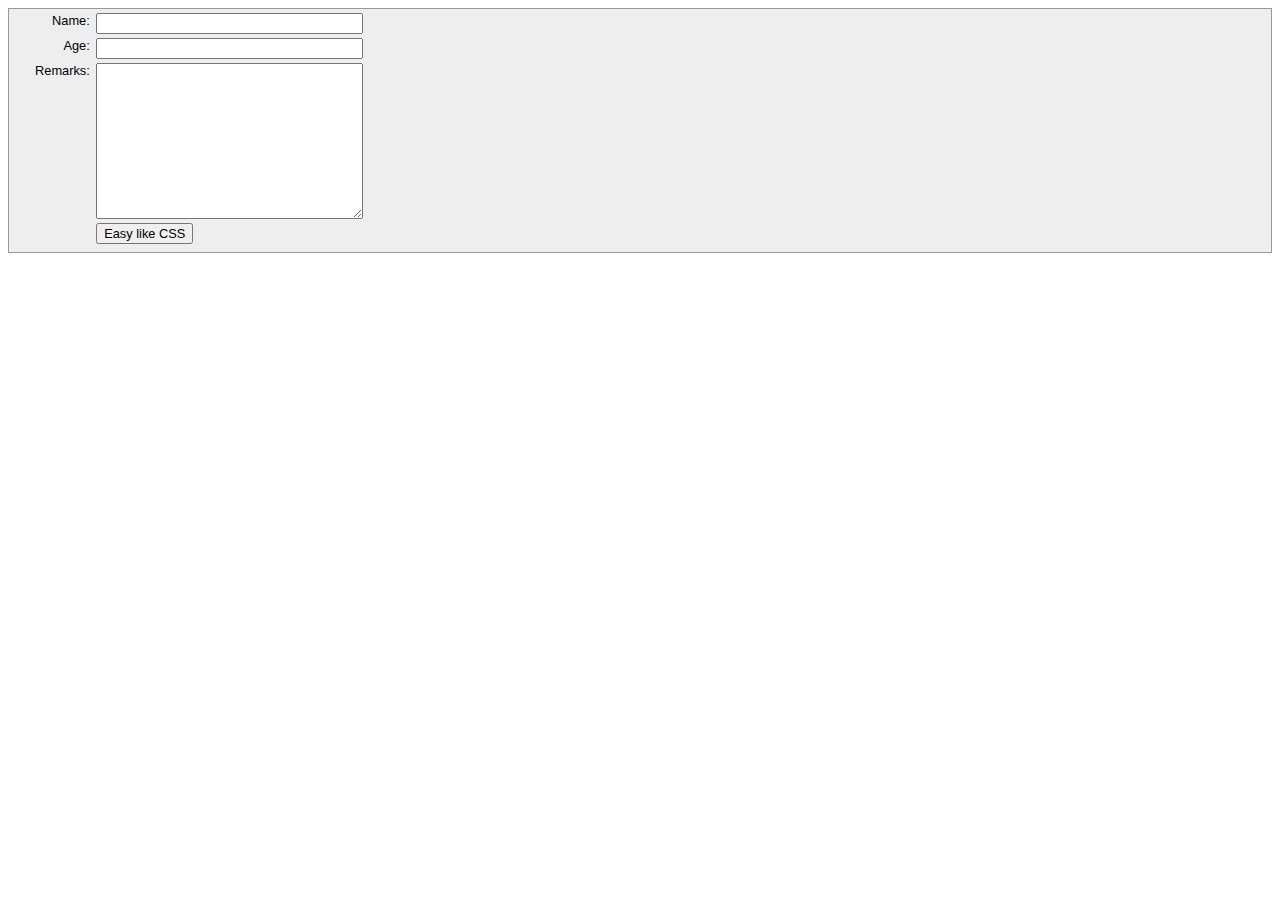
<file: blog/templates/blog/testcssalign.html>
<html xmlns="http://www.w3.org/1999/xhtml">
<head>
<title>Form without tables</title>
<style type="text/css">
	/* my added bits */
	html, body {
		margin: 0;
		padding: 0.25em;
		background: #fff;
	}

	form {
		border: 1px solid #999;
		padding: 0.25em;
		background: #EEE;

	}

	div {
		padding-bottom: 0.25em;
	}

	/* essential */
	label {
		float: left;
		width: 6em;
		text-align: right;
		padding-right: 0.5em;
	}

	input, textarea {
		text-align: left;
		width: 20em;
	}

	input.submit {
		margin-left: 6.5em;
		width: auto;
	}

	/* additionally give the button and the labels
	the same font to align the button better */

	label, input.submit {
		font: normal 0.8em Verdana, Geneva, Arial, Helvetica, sans-serif;
	}
</style>

</head>
<body>
<form>
        <div>
                <label>Name:</label>
                <input type="text" size="25" />
        </div>
        <div>
                <label>Age:</label>
                <input type="text" size="25" />
        </div>
        <div>
                <label>Remarks:</label>
                <textarea rows="10" cols="23" /></textarea>
        </div>
        <div>
                <input type="submit" class="submit" name="submit" value="Easy like CSS" />
        </div>
</form>
</body>
</html>
</file>
